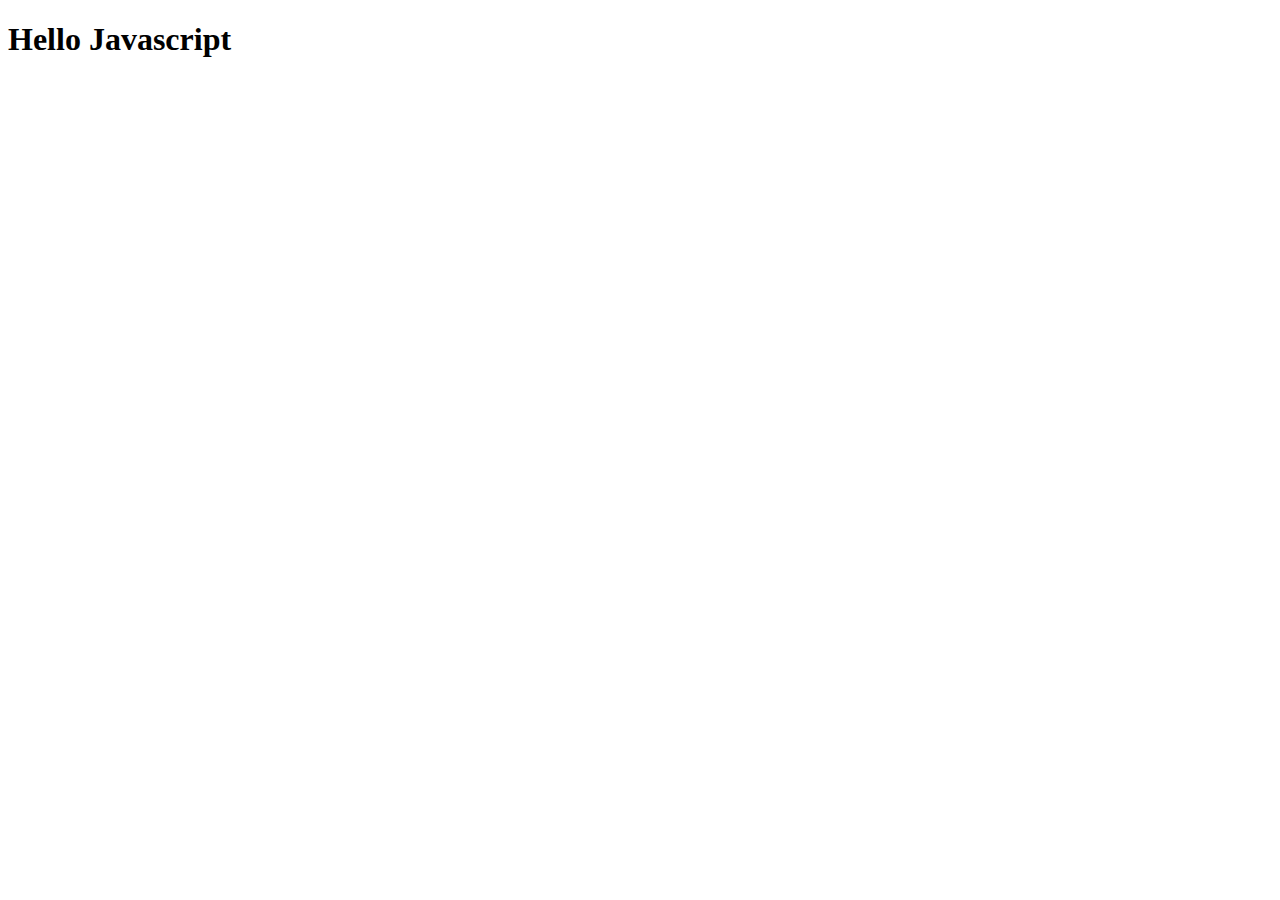
<file: index.html>
<!DOCTYPE html>
<html lang="en">
<head>
    <meta charset="UTF-8">
    <meta name="viewport" content="width=device-width, initial-scale=1.0">
    <title>Assingment</title>
</head>
<body>
     <h1>Hello Javascript</h1>





    <script src="app.js"></script>
</body>
</html>
</file>
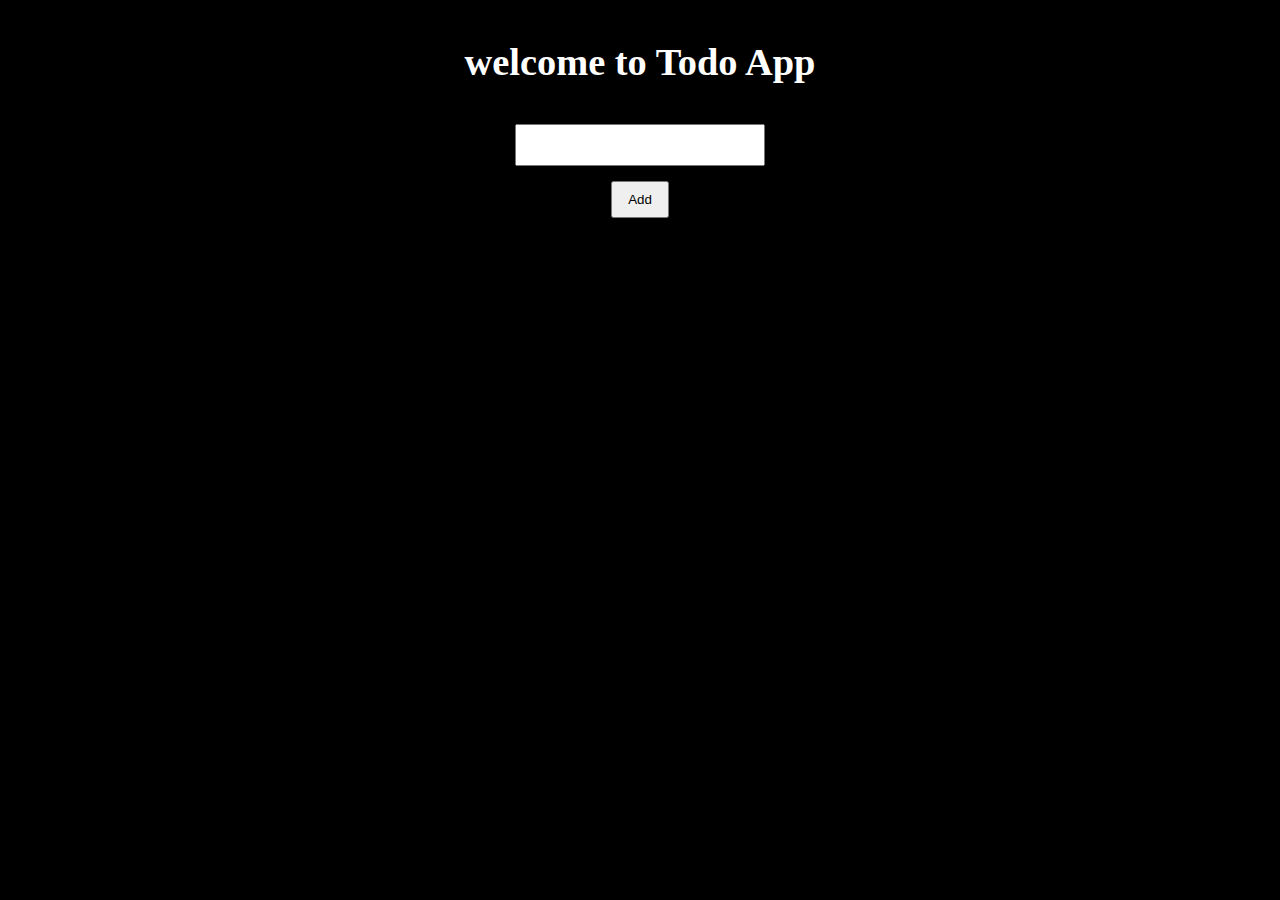
<file: assingment todo/index.html>
<!DOCTYPE html>
<html lang="en">
<head>
    <meta charset="UTF-8">
    <meta name="viewport" content="width=device-width, initial-scale=1.0">
    <title>Document</title>
    <link rel="stylesheet" href="./style.css">
</head>
<body>
     <h1 id="heading">welcome to Todo App</h1>
   <div class="container">
  <input type="text" class="todo-input">
  <div class="btn-container">
  <button onclick="addTodo()">Add</button>
  </div>
   </div>
  <ul class="todo-list"></ul>
  <script src="./app.js"></script>
    
</body>
</html>
</file>
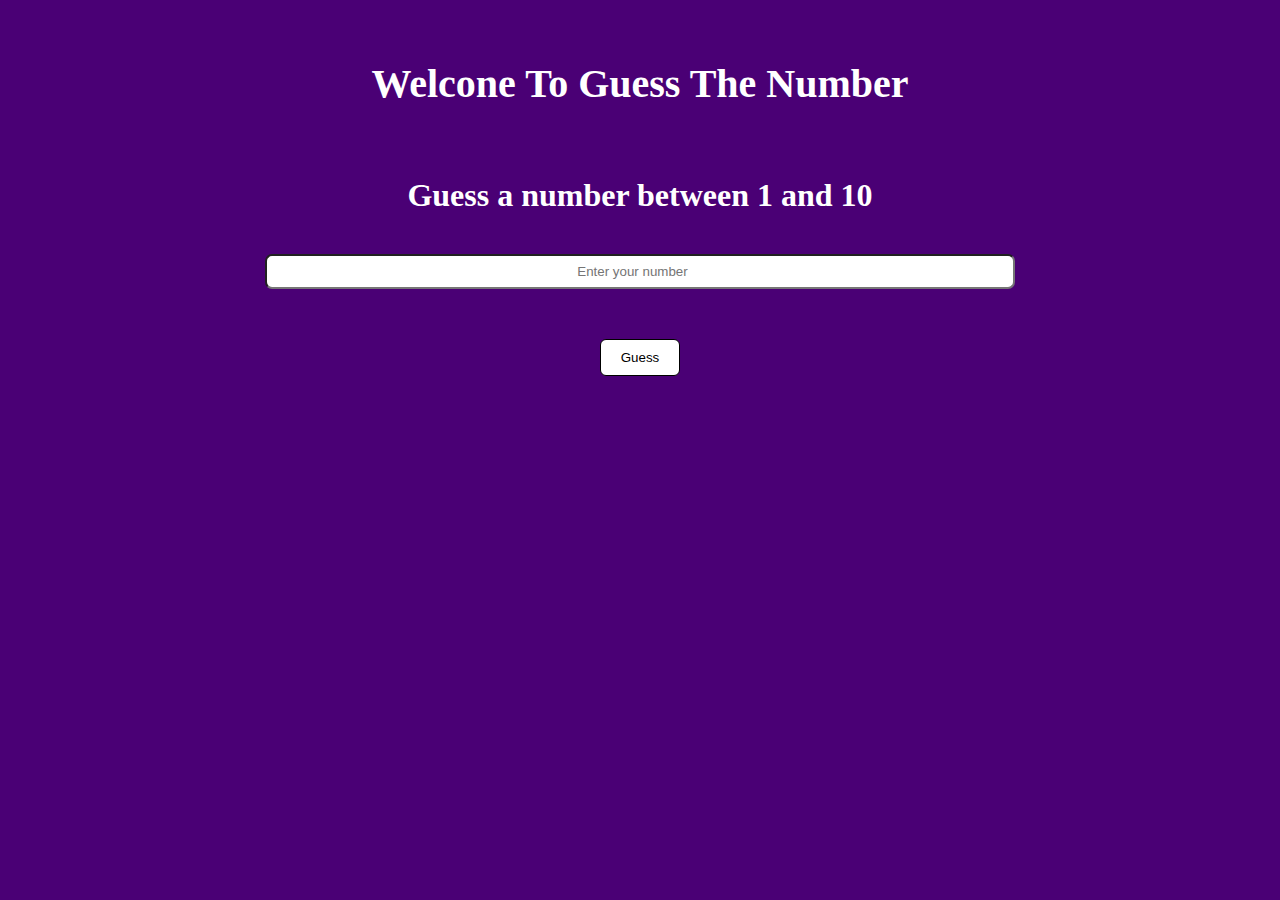
<file: Guess The number/index.html>
<!DOCTYPE html>
<html lang="en">

<head>
    <meta charset="UTF-8">
    <meta name="viewport" content="width=device-width, initial-scale=1.0">
    <title>Guess The Number</title>
    <link rel="stylesheet" href="style.css">
</head>

<body>
    <h1 class="head">Welcone To Guess The Number</h1>

    <h2 class="instraction" id="result">
        Guess a number between 1 and 10
    </h2>
    <div class="game">
        <input id="input" type="number" placeholder="Enter your number">
    </div>
    <div class="container-btn">
        <button id="btn" onclick="btn()">Guess</button>
    </div>
    <script src="app.js"></script>
</body>

</html>
</file>
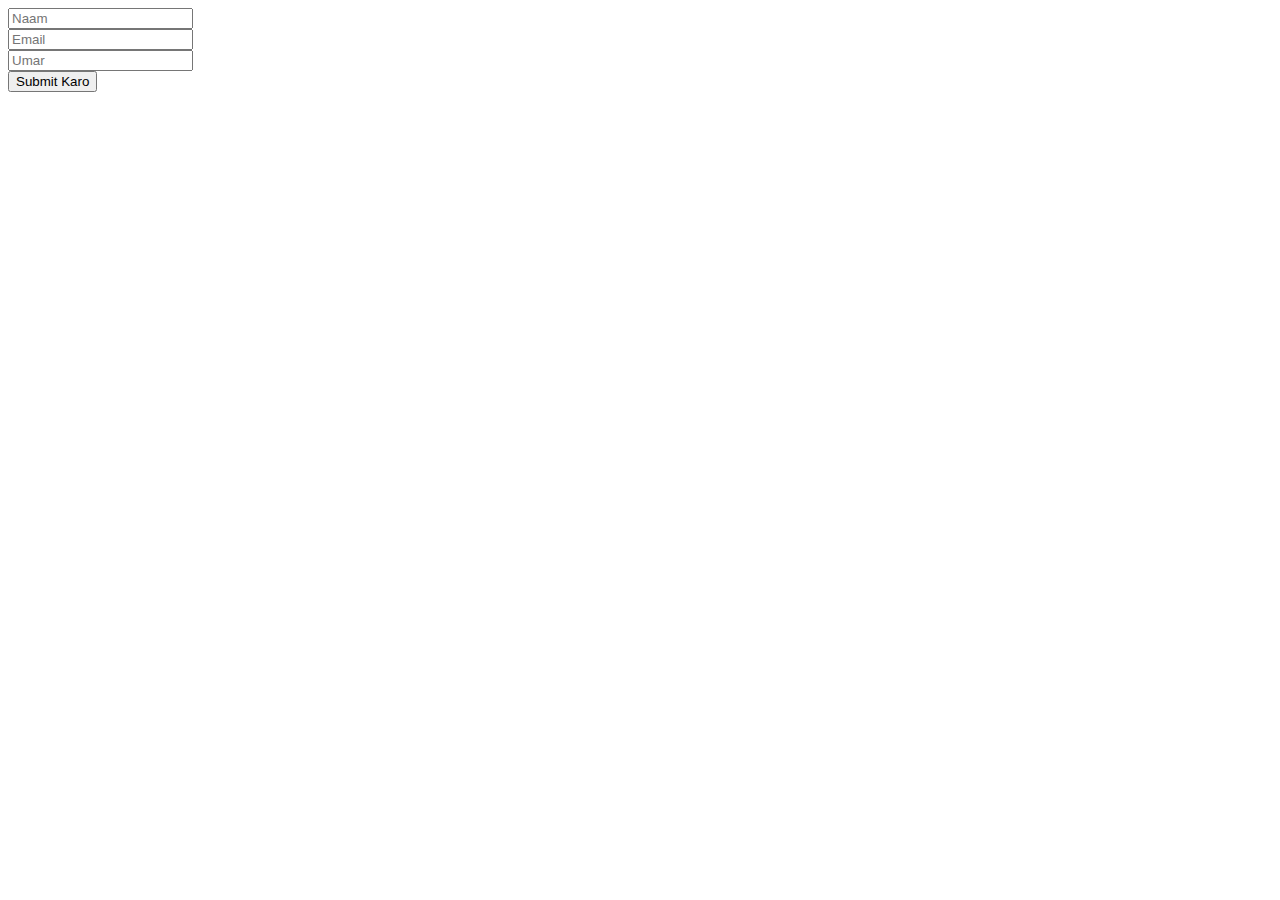
<file: Object assingment/index.html>
<!DOCTYPE html>
<html lang="en">
<head>
    <meta charset="UTF-8">
    <meta name="viewport" content="width=device-width, initial-scale=1.0">
    <title>Object</title>
</head>
<body>
     
    <!-- <div id="parent">

    </div>
   <h2>Product List</h2>
    <button onclick="sortProducts()">Sort by Price</button>

    <ul id="product-list"></ul>

    <h2>User Form</h2>
    <form id="userForm">
        <input type="text" id="name" placeholder="Enter Name" required><br><br>
        <input type="email" id="email" placeholder="Enter Email" required><br><br>
        <input type="number" id="age" placeholder="Enter Age" required><br><br>
        <button type="submit">Submit</button>
    </form>

    <h3>Result Object:</h3>
    <pre id="result"></pre>
    <input type="text" id="userInput" onkeyup="searchHighlight()" placeholder="Search...">
<div id="container"></div>

    <select id="countryDropdown">
    <option value="">Select a Country</option>
</select>

<div id="details" ></div> -->

<form id="userForm">
    <input type="text" name="name" placeholder="Naam " required><br>
    <input type="email" name="email" placeholder="Email " required><br>
    <input type="number" name="age" placeholder="Umar " required><br>
    <button type="submit">Submit Karo</button>
</form>

<div id="result"></div>


<div class="card" id="user-info"></div>


    <script src="app.js"></script>
</body>
</html>
</file>
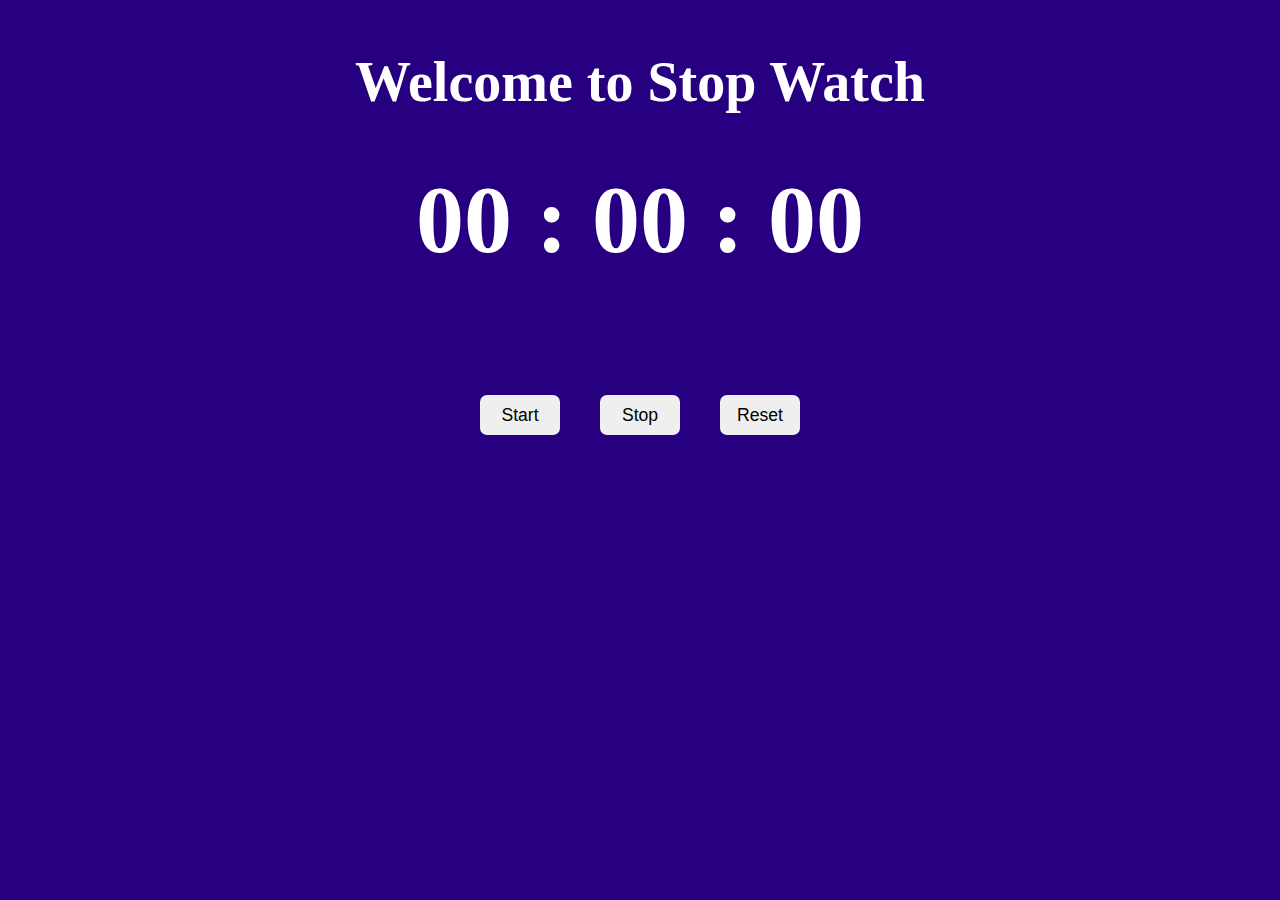
<file: Stop watch/index.html>
<!DOCTYPE html>
<html lang="en">
<head>
    <meta charset="UTF-8">
    <meta name="viewport" content="width=device-width, initial-scale=1.0">
    <title>Stop Watch</title>
    <link rel="stylesheet" href="style.css">
</head>
<body>
    
    <h1 class="main-heading">Welcome to Stop Watch</h1>

    <div class="time-container">
        <h1 class="time">
            <span class="time" id="hour"> 00 </span> :
            <span class="time" id="minute"> 00 </span>  :
            <span class="time" id="second">00</span>
        </h1>
    </div>

    <div class="btn">
        <button class="time-btn" onclick="timestart()">Start</button>
        <button class="time-btn" onclick="timestop()">Stop</button>
        <button class="time-btn" onclick="timereset()">Reset</button>
    </div>



    <script src="app.js"></script>
</body>
</html>
</file>
<file: assingment todo/style.css>
* {
  margin: 0;
  padding: 0;
  box-sizing: border-box;
}

body {
  background-color: black;
  color: white;
}

#heading {
  text-align: center;
  font-size: 2.4rem;
  margin: 40px 0;
}

.container {
  display: flex;
  flex-direction: column;
  align-items: center;
  gap: 15px;
}

.todo-input {
  padding: 10px;
  width: 250px;
  font-size: 16px;
}

.btn-container {
  display: flex;
  justify-content: center;
}

.btn-container button {
  padding: 9px 15px;
  cursor: pointer;
}

.todo-list {
  margin-top: 30px;
  list-style: none;
  display: flex;
  flex-direction: column;
  align-items: center;
  gap: 10px;
}

.todo-list li {
  background: #222;
  padding: 10px 15px;
  width: 300px;
  display: flex;
  justify-content: space-between;
  align-items: center;
  border-radius: 5px;
}

.todo-list button {
  margin-left: 5px;
  padding: 4px 8px;
}
</file>
<file: Guess The number/style.css>
* {
    margin: 0;
    padding: 0;
    box-sizing: border-box;
}
body {
    background-color: rgb(74 0 117);

}
.head {
    text-align: center;
    margin: 50px;
    padding: 10px;
    color: white;
    font-size: 2.5rem;
}
.instraction {
    text-align: center;
    margin: 50px;
    padding: 10px;
    color: white;
    font-size: 2rem;
}
.game {
    display: flex;
    justify-content: center;
    align-items: center;
    width: 75%;
    margin: 0 auto;
}
#input {
    width:750px;
    height: 35px;

}
.container-btn {
    display: flex;
    justify-content: center;
    align-items: center;
}
.container-btn > button {
    margin: 50px;
    padding: 10px 20px 10px 20px;
    border: 1px solid black;
    background-color: white;
    color: black;
    border-radius: 6px;
}
#btn:hover{
    transform:scale(1.2);
    transition-duration: 0.7s;
}
#result {
    text-align: center;
    color: white;
    font-size: 2rem;
    margin: 30px;
} 

#input {
    text-align: center;
    border-radius: 7px;
}
</file>
<file: Stop watch/style.css>
*{
    padding: 0;
    margin: 0;
    box-sizing: border-box;
}
body {
    background-color: #270082 ;
}
.main-heading {
    text-align: center;
    font-size: 3.5rem;
    margin: 50px;
    color: white;

}
.time-container {
    display: flex;
    justify-content: center;
    align-items: center;
    margin: 30px;
    color: white;
    margin: 0 auto;
    
}
.time {
    font-size: 6rem;
    text-align: center;
}

.btn {
    display: flex;
    justify-content: center;
    align-items: center;
    gap: 40px;
    margin: 120px;
}
.btn > button {
    width: 80px;
    height: 40px;
    font-size: 1.1rem;
    border-radius: 7px;
    border: none;
    
}
.time-btn:hover{
    transition-duration: 0.5s;
    transform: scale(1.2);
    
}
</file>
